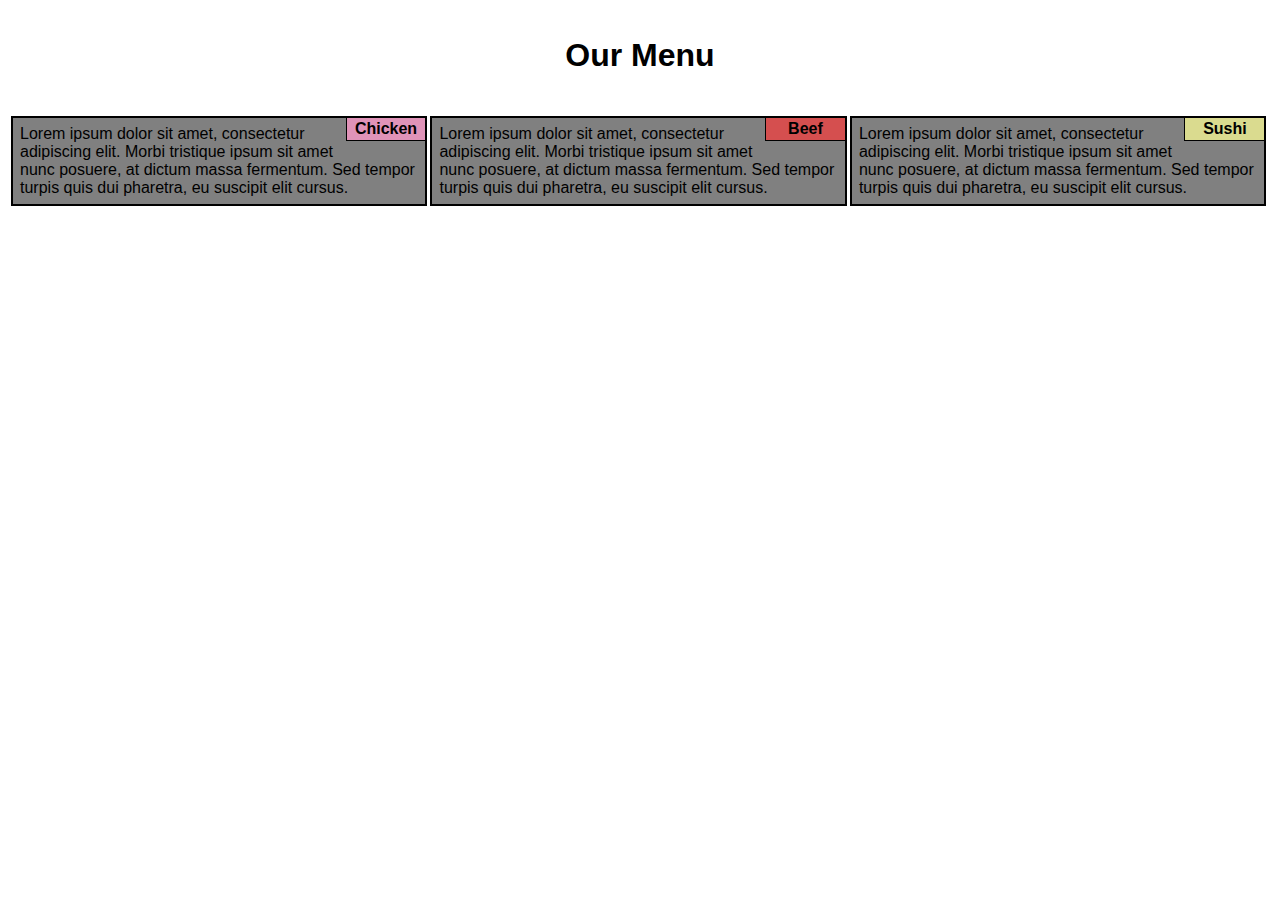
<file: module2-solution/index.html>
<!DOCTYPE html>
<html lang="en">
<head>
	<title>Assignment Solution For Module 2</title>
	<meta charset="utf-8">
	<link rel="stylesheet" href="css/module2_sol.css">
</head>
<body>
	<h1>Our Menu</h1>
	
<section class="col">
	<div class="row row-md row-lg">
		<p id= "content1">Chicken</p>
		<p>
			Lorem ipsum dolor sit amet, consectetur adipiscing elit. Morbi tristique ipsum sit amet nunc posuere, at dictum massa fermentum. Sed tempor turpis quis dui pharetra, eu suscipit elit cursus.
		</p>
	</div>
	<div class="row row-md2 row-lg2">
		<p id="content2">Beef</p>
		<p>
			Lorem ipsum dolor sit amet, consectetur adipiscing elit. Morbi tristique ipsum sit amet nunc posuere, at dictum massa fermentum. Sed tempor turpis quis dui pharetra, eu suscipit elit cursus.
		</p>
	</div>
	<div class="row row-md3 row-lg3">
		<p id="content3">Sushi</p>
		<p>
			Lorem ipsum dolor sit amet, consectetur adipiscing elit. Morbi tristique ipsum sit amet nunc posuere, at dictum massa fermentum. Sed tempor turpis quis dui pharetra, eu suscipit elit cursus.
		</p>
	</div>
</section>
</body>
</html>
</file>
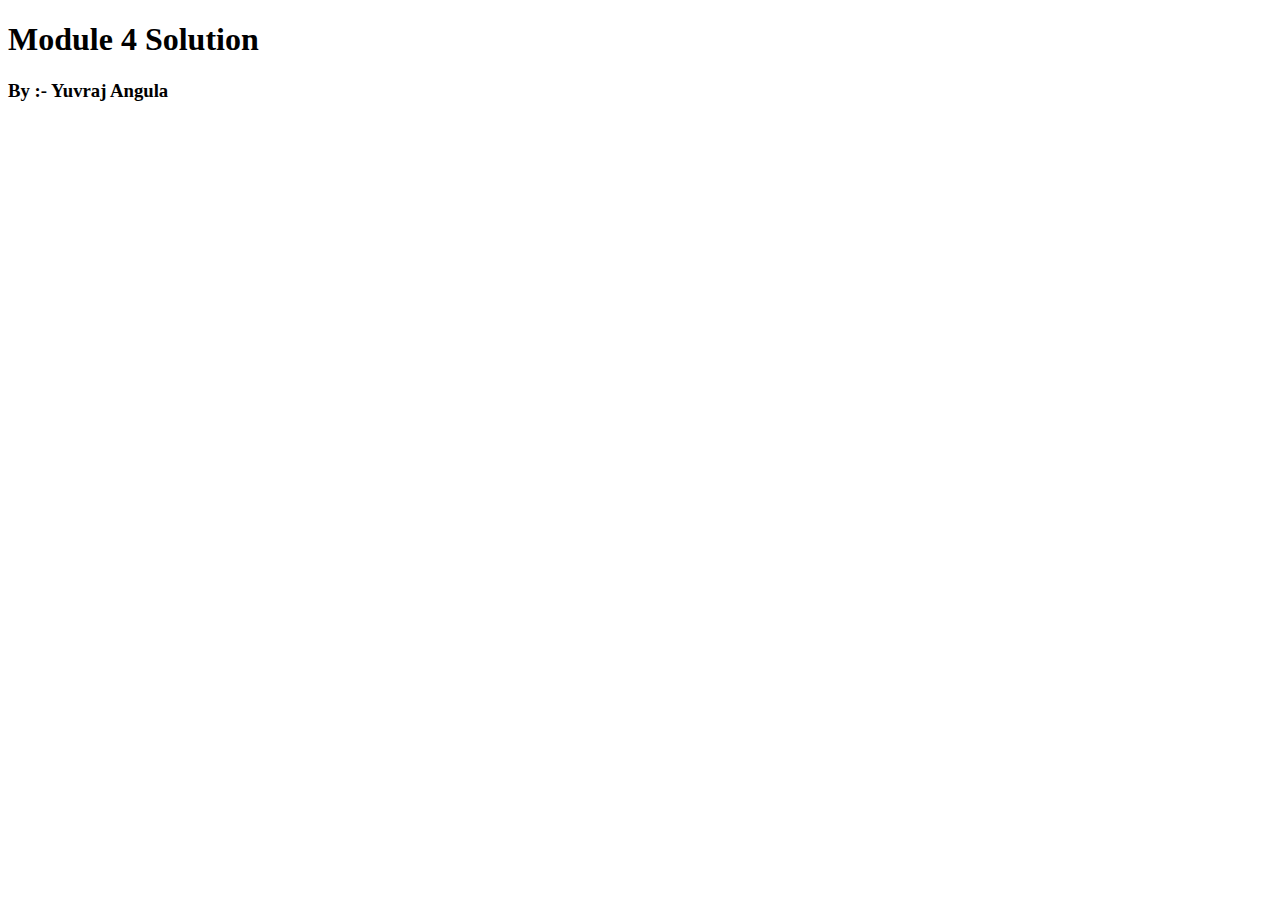
<file: module4-solution/index.html>
<!DOCTYPE html>
<html>
<head>
  <meta charset="utf-8">
  <title>Module 4 Solution</title>
  <script src="SpeakHello.js"></script>
  <script src="SpeakGoodBye.js"></script>
  <script src="script.js"></script>
</head>
<body>
  <h1>Module 4 Solution</h1>
  <h3>By :- Yuvraj Angula</h3>
</body>
</html>
</file>
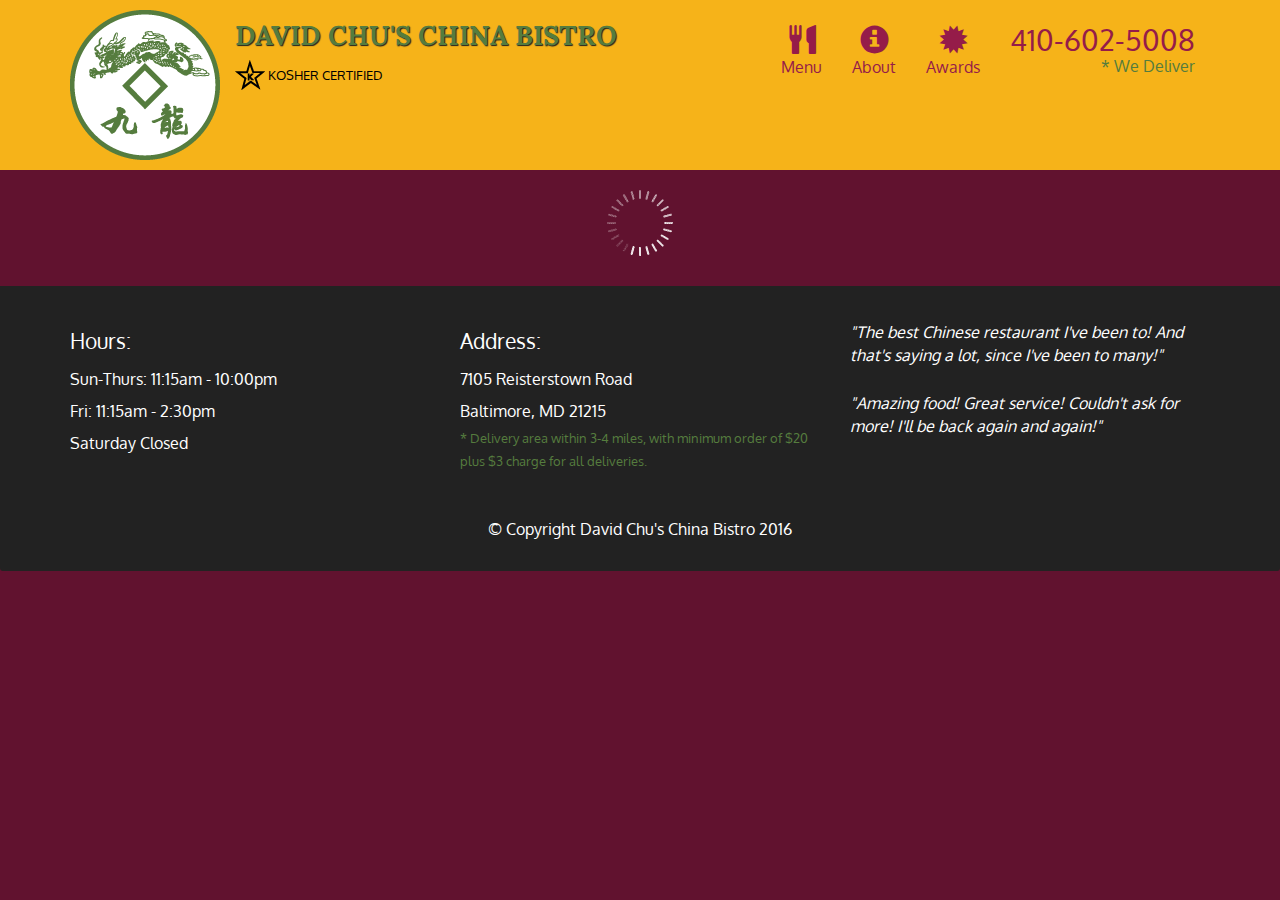
<file: module5-solution/index.html>
<!doctype html>
<html lang="en">
  <head>
    <meta charset="utf-8">
    <meta http-equiv="X-UA-Compatible" content="IE=edge">
    <meta name="viewport" content="width=device-width, initial-scale=1">
    <title>David Chu's China Bistro</title>
    <link rel="stylesheet" href="css/bootstrap.min.css">
    <link rel="stylesheet" href="css/styles.css">
    <link href='https://fonts.googleapis.com/css?family=Oxygen:400,300,700' rel='stylesheet' type='text/css'>
    <link href='https://fonts.googleapis.com/css?family=Lora' rel='stylesheet' type='text/css'>
  </head>
<body>
  <header>
    <nav id="header-nav" class="navbar navbar-default">
      <div class="container">
        <div class="navbar-header">
          <a href="index.html" class="pull-left visible-md visible-lg">
            <div id="logo-img" alt="Logo image"></div>
          </a>

          <div class="navbar-brand">
            <a href="index.html"><h1>David Chu's China Bistro</h1></a>
            <p>
              <img src="images/star-k-logo.png" alt="Kosher certification">
              <span>Kosher Certified</span>
            </p>
          </div>

          <button id="navbarToggle" type="button" class="navbar-toggle collapsed" data-toggle="collapse" data-target="#collapsable-nav" aria-expanded="false">
            <span class="sr-only">Toggle navigation</span>
            <span class="icon-bar"></span>
            <span class="icon-bar"></span>
            <span class="icon-bar"></span>
          </button>
        </div>
        
        <div id="collapsable-nav" class="collapse navbar-collapse">
           <ul id="nav-list" class="nav navbar-nav navbar-right">
            <li id="navHomeButton" class="visible-xs active">
              <a href="index.html">
                <span class="glyphicon glyphicon-home"></span> Home</a>
            </li>
            <li id="navMenuButton">
              <a href="#" onclick="$dc.loadMenuCategories();">
                <span class="glyphicon glyphicon-cutlery"></span><br class="hidden-xs"> Menu</a>
            </li>
            <li>
              <a href="#">
                <span class="glyphicon glyphicon-info-sign"></span><br class="hidden-xs"> About</a>
            </li>
            <li>
              <a href="#">
                <span class="glyphicon glyphicon-certificate"></span><br class="hidden-xs"> Awards</a>
            </li>
            <li id="phone" class="hidden-xs">
              <a href="tel:410-602-5008">
                <span>410-602-5008</span></a><div>* We Deliver</div>
            </li>
          </ul><!-- #nav-list -->
        </div><!-- .collapse .navbar-collapse -->
      </div><!-- .container -->
    </nav><!-- #header-nav -->
  </header>

  <div id="call-btn" class="visible-xs">
    <a class="btn" href="tel:410-602-5008">
    <span class="glyphicon glyphicon-earphone"></span>
    410-602-5008
    </a>
  </div>
  <div id="xs-deliver" class="text-center visible-xs">* We Deliver</div>

  <div id="main-content" class="container"></div>

  <footer class="panel-footer">
    <div class="container">
      <div class="row">
        <section id="hours" class="col-sm-4">
          <span>Hours:</span><br>
          Sun-Thurs: 11:15am - 10:00pm<br>
          Fri: 11:15am - 2:30pm<br>
          Saturday Closed
          <hr class="visible-xs">
        </section>
        <section id="address" class="col-sm-4">
          <span>Address:</span><br>
          7105 Reisterstown Road<br>
          Baltimore, MD 21215
          <p>* Delivery area within 3-4 miles, with minimum order of $20 plus $3 charge for all deliveries.</p>
          <hr class="visible-xs">
        </section>
        <section id="testimonials" class="col-sm-4">
          <p>"The best Chinese restaurant I've been to! And that's saying a lot, since I've been to many!"</p>
          <p>"Amazing food! Great service! Couldn't ask for more! I'll be back again and again!"</p>
        </section>
      </div>
      <div class="text-center">&copy; Copyright David Chu's China Bistro 2016</div>
    </div>
  </footer>

  <!-- jQuery (Bootstrap JS plugins depend on it) -->
  <script src="js/jquery-2.1.4.min.js"></script>
  <script src="js/bootstrap.min.js"></script>
  <script src="js/ajax-utils.js"></script>
  <script src="js/script.js"></script>
</body>
</html>
</file>
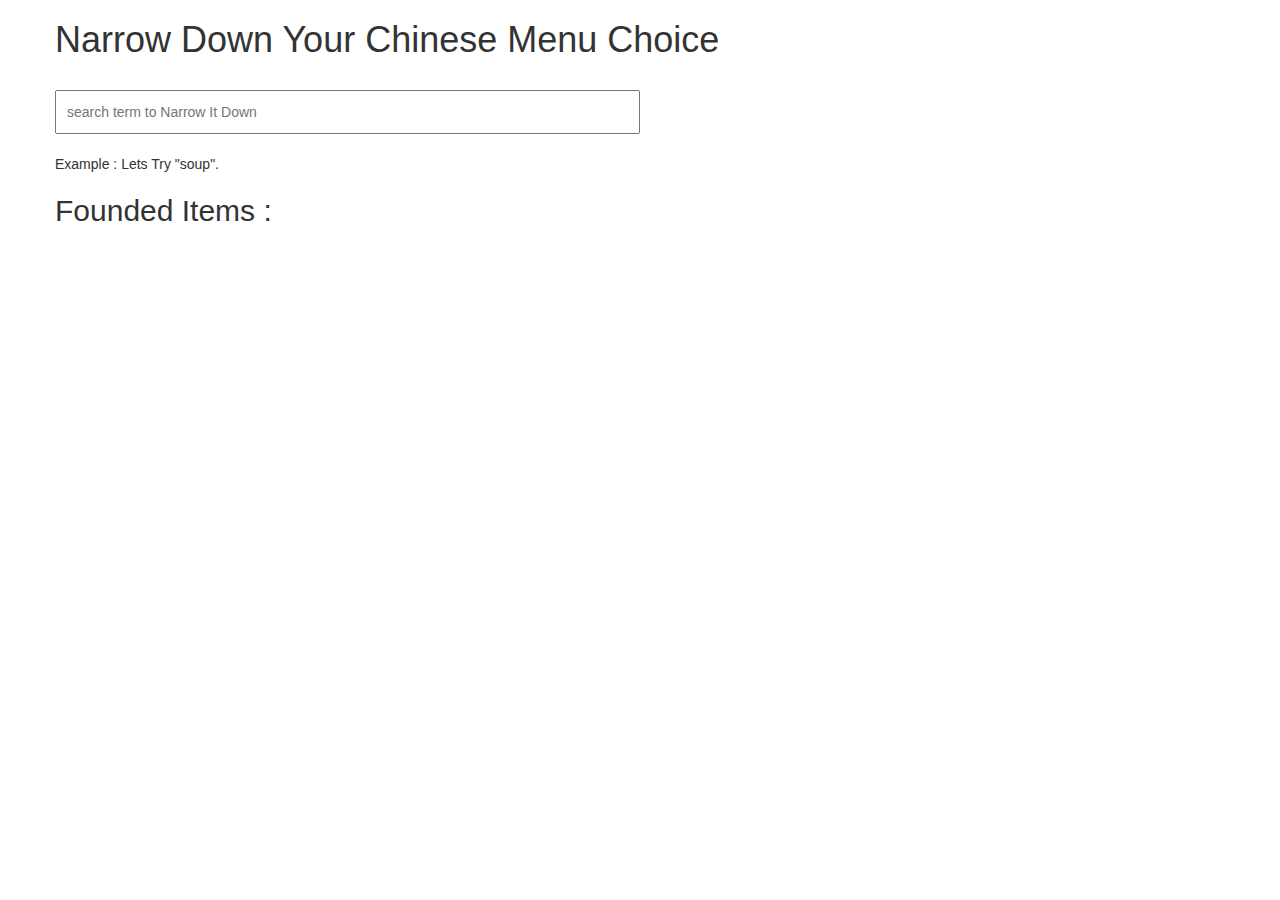
<file: AngulaJS_course/Assignment3_solved/index.html>
<!doctype html>
<html lang="en">
  <head>
    <title>Narrow Down Your Menu Choice</title>
    <meta name="viewport" content="width=device-width, initial-scale=1">
    <link rel="stylesheet" href="styles/bootstrap.min.css">
    <link rel="stylesheet" href="styles/styles.css">
    <script src="jquery-3.1.0.min.js"></script>
  <script src="angular.min.js"></script>
  <script src="app.js"></script>
  <style>
    .highlight{
      background-color: #FFFF00;
    }
    .error{
      color: crimson;
    }
    #search{
      width: 50%;
    }
  </style>
  </head>
<body ng-app="NarrowItDownApp">
   <div class="container" ng-controller="NarrowItDownController as narrow">
     <div class="row">
      <h1>Narrow Down Your Chinese Menu Choice</h1>
      <input type="text" id="search" placeholder="search term to Narrow It Down" ng-change='narrow.search()'  ng-model="narrow.keyValue" style="padding: 10px; margin-bottom: 20px;">
     </div>
     <div class="row">
      <!-- found-items should be implemented as a component -->
      <p>Example : Lets Try "soup".</p>
      <h2>Founded Items :</h2>
      <found-items items="narrow.items" error-msg="narrow.error" key-value="narrow.keyValue"></found-items>
     </div>

  </div>

</body>
</html>
</file>
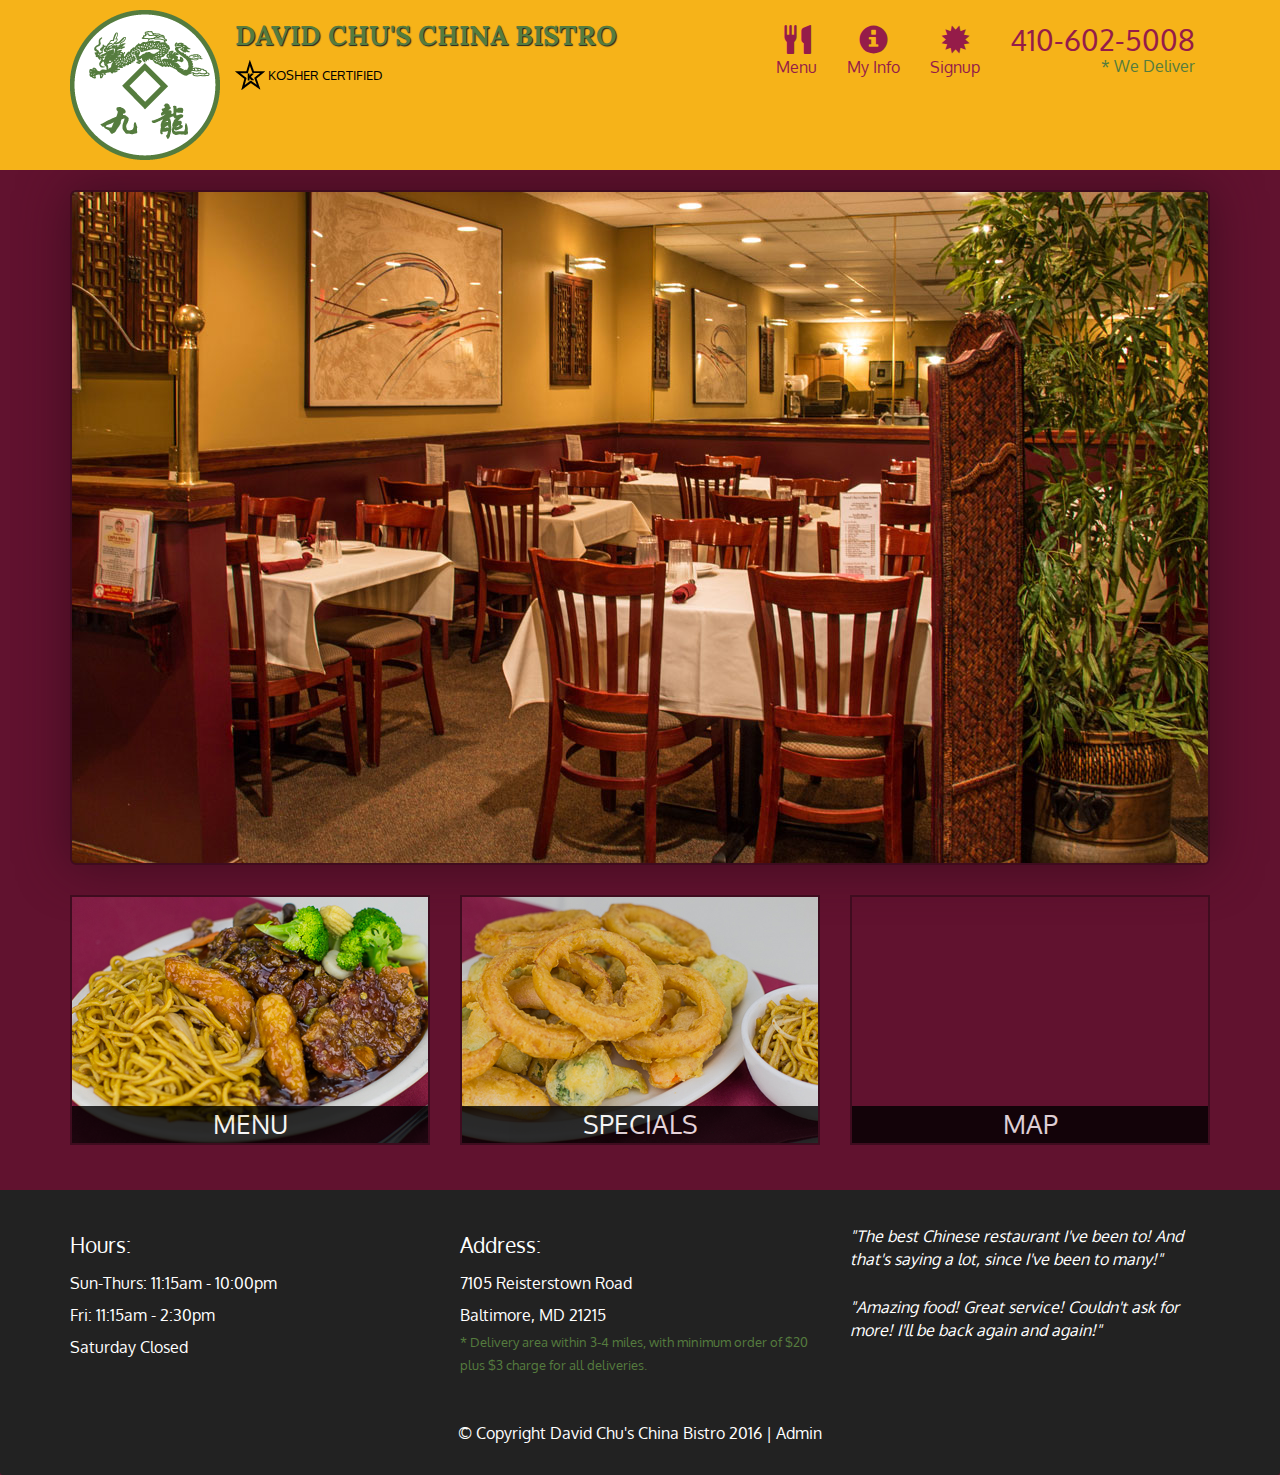
<file: AngulaJS_course/Assignment4_solved/index.html>
<!DOCTYPE html>
<html lang="en">
  <head>
    <meta charset="utf-8">
    <meta http-equiv="X-UA-Compatible" content="IE=edge">
    <meta name="viewport" content="width=device-width, initial-scale=1">
    <title>David Chu's China Bistro</title>
    <link href='https://fonts.googleapis.com/css?family=Oxygen:400,300,700' rel='stylesheet' type='text/css'>
    <link href='https://fonts.googleapis.com/css?family=Lora' rel='stylesheet' type='text/css'>
    <link rel="stylesheet" href="css/bootstrap.min.css">
    <link rel="stylesheet" href="css/restaurant.css">
    <link rel="stylesheet" href="css/common.css">
  </head>
  <body ng-app="restaurant" ng-strict-di>

    <!-- Fixed position loading indicator -->
    <loading class="loading-indicator"></loading>

    <header>
      <nav id="header-nav" class="navbar navbar-default">
        <div class="container">
          <div class="navbar-header">
            <a href="index.html" class="pull-left visible-md visible-lg">
              <div id="logo-img" alt="Logo image"></div>
            </a>

            <div class="navbar-brand">
              <a href="index.html"><h1>David Chu's China Bistro</h1></a>
              <p>
              <img src="images/star-k-logo.png" alt="Kosher certification">
              <span>Kosher Certified</span>
              </p>
            </div>

            <button id="navbarToggle" type="button" class="navbar-toggle collapsed" data-toggle="collapse" data-target="#collapsable-nav" aria-expanded="false">
              <span class="sr-only">Toggle navigation</span>
              <span class="icon-bar"></span>
              <span class="icon-bar"></span>
              <span class="icon-bar"></span>
            </button>
          </div>

          <div id="collapsable-nav" class="collapse navbar-collapse">
            <ul id="nav-list" class="nav navbar-nav navbar-right">
              <li id="navHomeButton" class="visible-xs">
                <a href="index.html">
                  <span class="glyphicon glyphicon-home"></span> Home</a>
              </li>
              <li id="navMenuButton" ui-sref-active="active">
                <a ui-sref="public.menu">
                  <span class="glyphicon glyphicon-cutlery"></span><br class="hidden-xs"> Menu</a>
              </li>
              <li ui-sref-active="active">
                <a ui-sref="public.info">
                  <span class="glyphicon glyphicon-info-sign"></span><br class="hidden-xs"> My Info</a>
              </li>
              <li ui-sref-active="active"> 
                <a ui-sref="public.signup">
                  <span class="glyphicon glyphicon-certificate"></span><br class="hidden-xs"> Signup</a>
              </li>
              <li id="phone" class="hidden-xs">
                <a href="tel:410-602-5008">
                  <span>410-602-5008</span></a><div>* We Deliver</div>
              </li>
            </ul><!-- #nav-list -->
          </div><!-- .collapse .navbar-collapse -->
        </div><!-- .container -->
      </nav><!-- #header-nav -->
    </header>

    <div id="call-btn" class="visible-xs">
      <a class="btn" href="tel:410-602-5008">
        <span class="glyphicon glyphicon-earphone"></span>
        410-602-5008
      </a>
    </div>
    <div id="xs-deliver" class="text-center visible-xs">* We Deliver</div>

    <ui-view>
      <div class="text-center initial-loading">
        <h2>Loading Site...</h2>
      </div>
    </ui-view>

    <footer class="panel-footer">
      <div class="container">
        <div class="row">
          <section id="hours" class="col-sm-4">
            <span>Hours:</span><br>
            Sun-Thurs: 11:15am - 10:00pm<br>
            Fri: 11:15am - 2:30pm<br>
            Saturday Closed
            <hr class="visible-xs">
          </section>
          <section id="address" class="col-sm-4">
            <span>Address:</span><br>
            7105 Reisterstown Road<br>
            Baltimore, MD 21215
            <p>* Delivery area within 3-4 miles, with minimum order of $20 plus $3 charge for all deliveries.</p>
            <hr class="visible-xs">
          </section>
          <section id="testimonials" class="col-sm-4">
            <p>"The best Chinese restaurant I've been to! And that's saying a lot, since I've been to many!"</p>
            <p>"Amazing food! Great service! Couldn't ask for more! I'll be back again and again!"</p>
          </section>
        </div>
        <div class="text-center">
          &copy; Copyright David Chu's China Bistro 2016 |
          <a ui-sref="admin.auth">Admin</a></div>
      </div>
    </footer>

    <!-- Libs -->
    <script src="lib/jquery-2.1.4.min.js"></script>
    <script src="lib/bootstrap.min.js"></script>
    <script src="lib/angular.min.js"></script>
    <script src="lib/angular-ui-router.min.js"></script>

    <!-- Main Restaurant Module -->
    <script src="src/restaurant.module.js"></script>

    <!-- Common Module -->
    <script src="src/common/common.module.js"></script>
    <script src="src/common/loading/loading.component.js"></script>
    <script src="src/common/loading/loading.interceptor.js"></script>
    <script src="src/common/menu.service.js"></script>

    <!-- Public Module -->
    <script src="src/public/public.module.js"></script>
    <script src="src/public/public.routes.js"></script>
    <script src="src/public/menu/menu.controller.js"></script>
    <script src="src/public/menu-category/menu-category.component.js"></script>
    <script src="src/public/menu-items/menu-items.controller.js"></script>
    <script src="src/public/menu-item/menu-item.component.js"></script>
    <script src="src/public/signup/signup.controller.js"></script>
    <script src="src/public/info/info.controller.js"></script>

    <!-- ADMIN SITE -->

    <!--Application files -->

  </body>

</html>
</file>
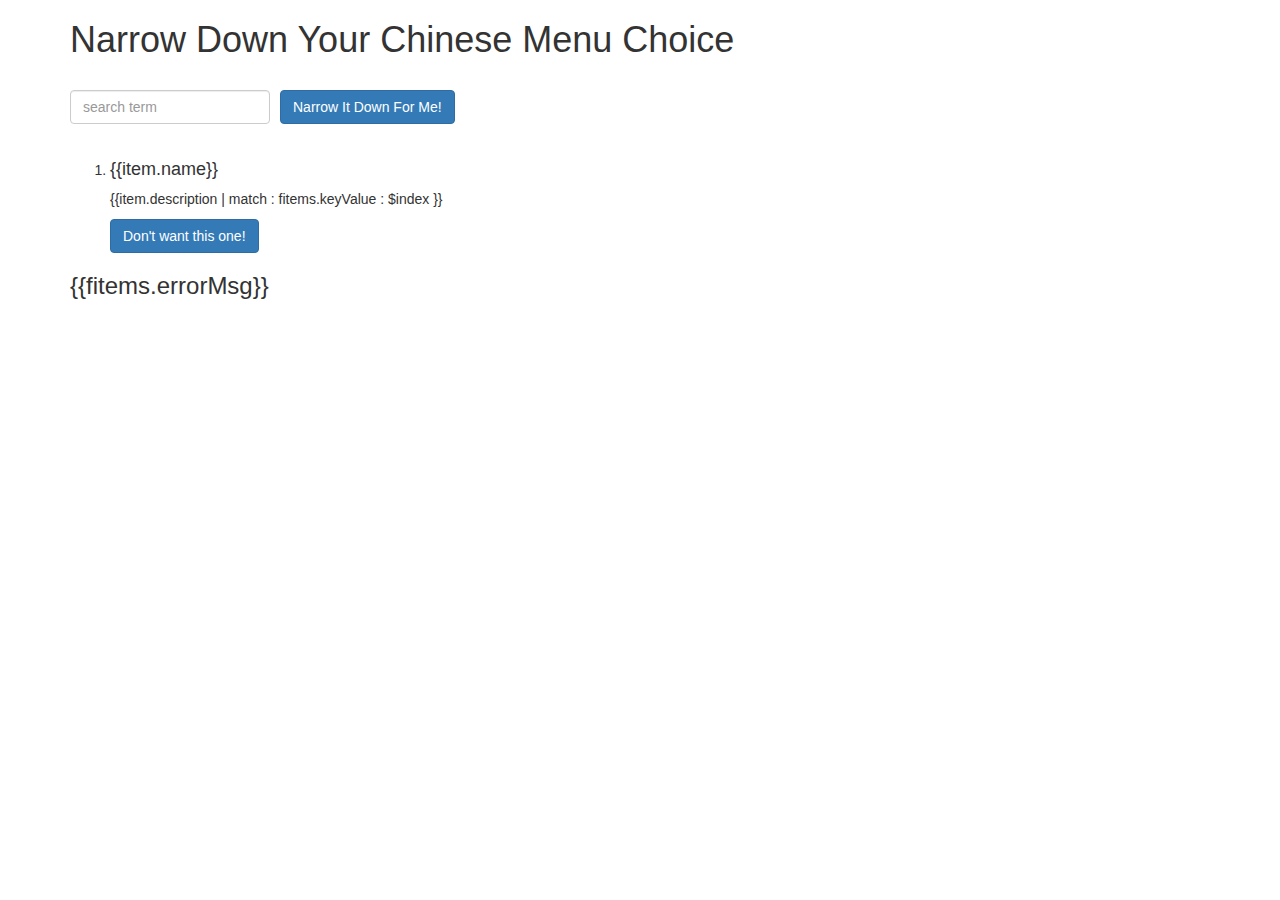
<file: AngulaJS_course/Assignment3_solved/foundItems.html>
<!doctype html>
<html lang="en">
  <head>
    <title>Narrow Down Your Menu Choice</title>
    <meta name="viewport" content="width=device-width, initial-scale=1">
    <link rel="stylesheet" href="styles/bootstrap.min.css">
    <link rel="stylesheet" href="styles/styles.css">
  </head>
<body ng-app="NarrowItDownApp">
   <div class="container" ng-controller="NarrowItDownController as ndc">
    <h1>Narrow Down Your Chinese Menu Choice</h1>

    <div class="form-group">
      <input type="text" placeholder="search term" class="form-control" ng-model="ndc.searchKeyword">
    </div>
    <div class="form-group narrow-button">
      <button class="btn btn-primary" ng-click="ndc.narrowItDownBtnCallback()">Narrow It Down For Me!</button>
    </div>
    <br><br><br>
    <!-- found-items should be implemented as a component -->
    <found-items
    found-items="ndc.foundItems"
    title ="{{ndc.title}}"
    on-remove="ndc.removeItem()"
    loading="ndc.loading"
    error="ndc.error"></found-items>
    <loading-screen ng-if="ndc.loading"></loading-screen>
  </div>
  <script src="./angular.min.js"></script>
  <script src="./app.js"></script>
</body>
</html>
</file>
<file: module2-solution/css/module2_sol.css>
*{
	box-sizing: border-box;
	margin: 1px;
	padding: 2px;
	border: 1px;
}
body{
	font-family:" Comic Sans MS", cursive, sans-serif;
	width: 98%
	margin:5px;
}
h1{
	text-align: center;
	padding: 30px;
}
div{
  border-width: 2px;
  border-style: solid;
  border-color: black;
  float: left;
  padding: 4px;
  margin: 0.7%;	
  color: black;
  background-color: gray;
  text-align: left;
 
}

#content1{
	text-align: right;
	font-weight: bolder;
	width: 20%;
	height: 50%;
	background-color: #E093B8;
	border-width: 1px;
	border-style: solid;
	color: black;
	position: relative;
	bottom: 6px;
	left: 6px;
	float: right;
	text-align: center;
}

#content2{
	text-align: right;
	font-weight: bolder;
	width: 20%;
	height: 50%;
	background-color: #D54F4F;
	border-width: 1px;
	border-style: solid;
	color: black;
	position: relative;
	bottom: 6px;
	left: 6px;
	float: right;
	text-align: center;
}

#content3{
	text-align: right;
	font-weight: bolder;
	width: 20%;
	height: 50%;
	background-color: #DADB8F;
	border-width: 1px;
	border-style: solid;
	color: black;
	position: relative;
	bottom: 6px;
	left: 6px;
	float: right;
	text-align: center;
}

@media (max-width: 767px){
	.row,.row2,.row3{
		float: left;
		margin-bottom: 10px;
		margin-right: auto;
		margin-left: auto;
	}
	.row{
		width: 100%;
	}
}
@media (min-width: 768px) and (max-width: 991px){
	.row-md,.row-md2,.row-md3{
		float: left;
		margin-bottom: 20px;
		margin-right: 20px;
		margin-left: 20px;
		
	}
	.row-md{
		width: 45%;
	}
	.row-md2{
		width: 45%;
	}
	.row-md3{
		width: 95%;
	}
}
@media(min-width: 992px){
	.row-lg,.row-lg2,.row-lg3{
		float: left;
		margin-right:1px; 
		margin-left:2px;
		width: 33%;
	
	}
	
}
</file>
<file: module5-solution/css/styles.css>
body {
  font-size: 16px;
  color: #fff;
  background-color: #61122f;
  font-family: 'Oxygen', sans-serif;
}

/** HEADER **/
#header-nav {
  background-color: #f6b319;
  border-radius: 0;
  border: 0;
}

#logo-img {
  background: url('../images/restaurant-logo_large.png') no-repeat;
  width: 150px;
  height: 150px;
  margin: 10px 15px 10px 0;
}

.navbar-brand {
  padding-top: 25px;
}
.navbar-brand h1 { /* Restaurant name */
  font-family: 'Lora', serif;
  color: #557c3e;
  font-size: 1.5em;
  text-transform: uppercase;
  font-weight: bold;
  text-shadow: 1px 1px 1px #222;
  margin-top: 0;
  margin-bottom: 0;
  line-height: .75;
}
.navbar-brand a:hover, .navbar-brand a:focus {
  text-decoration: none;
}
.navbar-brand p { /* Kosher cert */
  color: #000;
  text-transform: uppercase;
  font-size: .7em;
  margin-top: 15px;
}
.navbar-brand p span { /* Star-K */
  vertical-align: middle;
}

#nav-list {
  margin-top: 10px;
}
#nav-list a {
  color: #951C49;
  text-align: center;
}
#nav-list a:hover {
  background: #E7E7E7;
}
#nav-list a span {
  font-size: 1.8em;
}

#phone {
  margin-top: 5px;
}
#phone a { /* Phone number */
  text-align: right;
  padding-bottom: 0;
}
#phone div { /* We Deliver */
  color: #557c3e;
  text-align: right;
  padding-right: 15px;
}

.navbar-header button.navbar-toggle, .navbar-header .icon-bar {
  border: 1px solid #61122f;
}
.navbar-header button.navbar-toggle {
  clear: both;
  margin-top: -30px;
}
/* END HEADER */

/* FOOTER */
.panel-footer {
  margin-top: 30px;
  padding-top: 35px;
  padding-bottom: 30px;
  background-color: #222;
  border-top: 0;
}
.panel-footer div.row {
  margin-bottom: 35px;
}
#hours, #address {
  line-height: 2;
}
#hours > span, #address > span {
  font-size: 1.3em;
}
#address p {
  color: #557c3e;
  font-size: .8em;
  line-height: 1.8;
}
#testimonials {
  font-style: italic;
}
#testimonials p:nth-child(2) {
  margin-top: 25px;
}
/* END FOOTER */



/* HOME PAGE */
.container .jumbotron {
  box-shadow: 0 0 50px #3F0C1F;
  border: 2px solid #3F0C1F;
}

#menu-tile, #specials-tile, #map-tile {
  height: 250px;
  width: 100%;
  margin-bottom: 15px;
  position: relative;
  border: 2px solid #3F0C1F;
  overflow: hidden;
}
#menu-tile:hover, #specials-tile:hover, #map-tile:hover {
  box-shadow: 0 1px 5px 1px #cccccc;
}
#menu-tile {
  background: url('../images/menu-tile.jpg') no-repeat;
  background-position: center;
}
#specials-tile {
  background: url('../images/specials-tile.jpg') no-repeat;
  background-position: center;
}
#menu-tile span, #specials-tile span, #map-tile span {
  position: absolute;
  bottom: 0;
  right: 0;
  width: 100%;
  text-align: center;
  font-size: 1.6em;
  text-transform: uppercase;
  background-color: #000;
  color: #fff;
  opacity: .8;
}
/* END HOME PAGE */

/* MENU CATEGORIES PAGE */
.category-tile { 
  position: relative;
  border: 2px solid #3F0C1F;
  overflow: hidden;
  width: 200px;
  height: 200px;
  margin: 0 auto 15px;
}
.category-tile span {
  position: absolute;
  bottom: 0;
  right: 0;
  width: 100%;
  text-align: center;
  font-size: 1.2em;
  text-transform: uppercase;
  background-color: #000;
  color: #fff;
  opacity: .8;
}
.category-tile:hover {
  box-shadow: 0 1px 5px 1px #cccccc;
}

#menu-categories-title + div {
  margin-bottom: 50px;
}
/* END MENU CATEGORIES PAGE */

/* SINGLE CATEGORY PAGE */
.menu-item-tile {
  margin-bottom: 25px;
}
.menu-item-tile hr {
  width: 80%;
}
.menu-item-tile .menu-item-price {
  font-size: 1.1em;
  text-align: right;
  margin-top: -15px;
  margin-right: -15px;
}
.menu-item-tile .menu-item-price span {
  font-size: .6em;
}
.menu-item-photo {
  position: relative;
  border: 2px solid #3F0C1F; 
  overflow: hidden;
  padding: 0;
  margin-right: -15px;
  margin-left: auto;
  margin-bottom: 20px;
  max-width: 250px;
}
.menu-item-photo div {
  position: absolute;
  bottom: 0;
  right: 0;
  width: 80px;
  background-color: #557c3e;
  text-align: center;
}
.menu-item-description {
  padding-right: 30px;
}
h3.menu-item-title {
  margin: 0 0 10px;
}
.menu-item-details {
  font-size: .9em;
  font-style: italic;
}
/* END SINGLE CATEGORY PAGE */


/********** Large devices only **********/
@media (min-width: 1200px) {
  .container .jumbotron {
    background: url('../images/jumbotron_1200.jpg') no-repeat;
    height: 675px;
  }
}

/********** Medium devices only **********/
@media (min-width: 992px) and (max-width: 1199px) {
  /* Header */
  #logo-img {
    background: url('../images/restaurant-logo_medium.png') no-repeat;
    width: 100px;
    height: 100px;
    margin: 5px 5px 5px 0;
  }
  /* End Header */

  /* Home Page */
  .container .jumbotron {
    background: url('../images/jumbotron_992.jpg') no-repeat;
    height: 558px;
  }
  /* End Home Page */
}

/********** Small devices only **********/
@media (min-width: 768px) and (max-width: 991px) {
  /* Home Page */
  .container .jumbotron {
    background: url('../images/jumbotron_768.jpg') no-repeat;
    height: 432px;
  }
  /* End Home Page */
}

/********** Extra small devices only **********/
@media (max-width: 767px) {
  /* Header */
  .navbar-brand {
    padding-top: 10px;
    height: 80px;
  }
  .navbar-brand h1 { /* Restaurant name */
    padding-top: 10px;
    font-size: 5vw; /* 1vw = 1% of viewport width */
  }
  .navbar-brand p { /* Kosher cert */
    font-size: .6em;
    margin-top: 12px;
  }
  .navbar-brand p img { /* Star-K */
    height: 20px;
  }

  #collapsable-nav a { /* Collapsed nav menu text */
    font-size: 1.2em;
  }
  #collapsable-nav a span { /* Collapsed nav menu glyph */
    font-size: 1em;
    margin-right: 5px;
  }

  #call-btn > a {
    font-size: 1.5em;
    display: block;
    margin: 0 20px;
    padding: 10px;
    border: 2px solid #fff;
    background-color: #f6b319;
    color: #951c49;
  }
  #xs-deliver {
    margin-top: 5px;
    font-size: .7em;
    letter-spacing: .1em;
    text-transform: uppercase;
  }
  /* End Header */

  /* Footer */
  .panel-footer section {
    margin-bottom: 30px;
    text-align: center;
  }
  .panel-footer section:nth-child(3) {
    margin-bottom: 0; /* margin already exists on the whole row */
  }
  .panel-footer section hr {
    width: 50%;
  }
  /* End Footer */

  /* Home Page */
  .container .jumbotron {
    margin-top: 30px;
    padding: 0;
  }
  #menu-tile, #specials-tile {
    width: 360px;
    margin: 0 auto 15px;
  }

  .menu-item-photo {
    margin-right: auto;
  }
  .menu-item-tile .menu-item-price {
    text-align: center;
  }
  .menu-item-description {
    text-align: center;;
  }
}


/********** Super extra small devices Only :-) (e.g., iPhone 4) **********/
@media (max-width: 479px) {
  /* Header */
  .navbar-brand h1 { /* Restaurant name */
    padding-top: 5px;
    font-size: 6vw;
  }
  /* End Header */
  
  /* Home page */
  #menu-tile, #specials-tile {
    width: 280px;
    margin: 0 auto 15px;
  }

  .col-xxs-12 {
    position: relative;
    min-height: 1px;
    padding-right: 15px;
    padding-left: 15px;
    float: left;
    width: 100%;
  }
}
</file>
<file: AngulaJS_course/Assignment3_solved/styles/styles.css>
h1 {
  margin-bottom: 30px;
}
input[type="text"] {
  width: 200px;
  float: left;
}
.narrow-button {
  float: left;
  margin-left: 10px;
}
.loader {
  display: none;
  margin-left: 5px;
  font-size: 10px;
  float: left;
  border-top: 1.1em solid rgba(147, 147, 147, 0.2);
  border-right: 1.1em solid rgba(147, 147, 147, 0.2);
  border-bottom: 1.1em solid rgba(147, 147, 147, 0.2);
  border-left: 1.1em solid #676767;
  -webkit-transform: translateZ(0);
  -ms-transform: translateZ(0);
  transform: translateZ(0);
  -webkit-animation: load8 1.1s infinite linear;
  animation: load8 1.1s infinite linear;
}
.loader,
.loader:after {
  border-radius: 50%;
  width: 3em;
  height: 3em;
}
@-webkit-keyframes load8 {
  0% {
    -webkit-transform: rotate(0deg);
    transform: rotate(0deg);
  }
  100% {
    -webkit-transform: rotate(360deg);
    transform: rotate(360deg);
  }
}
@keyframes load8 {
  0% {
    -webkit-transform: rotate(0deg);
    transform: rotate(0deg);
  }
  100% {
    -webkit-transform: rotate(360deg);
    transform: rotate(360deg);
  }
}
</file>
<file: AngulaJS_course/Assignment4_solved/css/restaurant.css>
body {
  font-size: 16px;
  color: #fff;
  background-color: #61122f;
  font-family: 'Oxygen', sans-serif;
}

.initial-loading {
  margin-top: 60px;
}

/** HEADER **/
#header-nav {
  background-color: #f6b319;
  border-radius: 0;
  border: 0;
}

#logo-img {
  background: url('../images/restaurant-logo_large.png') no-repeat;
  width: 150px;
  height: 150px;
  margin: 10px 15px 10px 0;
}

.navbar-brand {
  padding-top: 25px;
}
.navbar-brand h1 { /* Restaurant name */
  font-family: 'Lora', serif;
  color: #557c3e;
  font-size: 1.5em;
  text-transform: uppercase;
  font-weight: bold;
  text-shadow: 1px 1px 1px #222;
  margin-top: 0;
  margin-bottom: 0;
  line-height: .75;
}
.navbar-brand a:hover, .navbar-brand a:focus {
  text-decoration: none;
}
.navbar-brand p { /* Kosher cert */
  color: #000;
  text-transform: uppercase;
  font-size: .7em;
  margin-top: 15px;
}
.navbar-brand p span { /* Star-K */
  vertical-align: middle;
}

#nav-list {
  margin-top: 10px;
}
#nav-list a {
  color: #951C49;
  text-align: center;
}
#nav-list a:hover {
  background: #E7E7E7;
}
#nav-list a span {
  font-size: 1.8em;
}

#phone {
  margin-top: 5px;
}
#phone a { /* Phone number */
  text-align: right;
  padding-bottom: 0;
}
#phone div { /* We Deliver */
  color: #557c3e;
  text-align: right;
  padding-right: 15px;
}

.navbar-header button.navbar-toggle, .navbar-header .icon-bar {
  border: 1px solid #61122f;
}
.navbar-header button.navbar-toggle {
  clear: both;
  margin-top: -30px;
}
/* END HEADER */

/* FOOTER */
.panel-footer {
  margin-top: 30px;
  padding-top: 35px;
  padding-bottom: 30px;
  background-color: #222;
  border-top: 0;
}
.panel-footer div.row {
  margin-bottom: 35px;
}
#hours, #address {
  line-height: 2;
}
#hours > span, #address > span {
  font-size: 1.3em;
}
#address p {
  color: #557c3e;
  font-size: .8em;
  line-height: 1.8;
}
#testimonials {
  font-style: italic;
}
#testimonials p:nth-child(2) {
  margin-top: 25px;
}
a[ui-sref="admin.auth"] {
  color: #fff;
}
/* END FOOTER */

/********** Medium devices only **********/
@media (min-width: 992px) and (max-width: 1199px) {
  /* Header */
  #logo-img {
    background: url('../images/restaurant-logo_medium.png') no-repeat;
    width: 100px;
    height: 100px;
    margin: 5px 5px 5px 0;
  }
  /* End Header */
}


/********** Extra small devices only **********/
@media (max-width: 767px) {
  /* Header */
  .navbar-brand {
    padding-top: 10px;
    height: 80px;
  }
  .navbar-brand h1 { /* Restaurant name */
    padding-top: 10px;
    font-size: 5vw; /* 1vw = 1% of viewport width */
  }
  .navbar-brand p { /* Kosher cert */
    font-size: .6em;
    margin-top: 12px;
  }
  .navbar-brand p img { /* Star-K */
    height: 20px;
  }

  #collapsable-nav a { /* Collapsed nav menu text */
    font-size: 1.2em;
  }
  #collapsable-nav a span { /* Collapsed nav menu glyph */
    font-size: 1em;
    margin-right: 5px;
  }

  #call-btn > a {
    font-size: 1.5em;
    display: block;
    margin: 0 20px;
    padding: 10px;
    border: 2px solid #fff;
    background-color: #f6b319;
    color: #951c49;
  }
  #xs-deliver {
    margin-top: 5px;
    font-size: .7em;
    letter-spacing: .1em;
    text-transform: uppercase;
  }
  /* End Header */

  /* Footer */
  .panel-footer section {
    margin-bottom: 30px;
    text-align: center;
  }
  .panel-footer section:nth-child(3) {
    margin-bottom: 0; /* margin already exists on the whole row */
  }
  .panel-footer section hr {
    width: 50%;
  }
  /* End Footer */
}


/********** Super extra small devices Only :-) (e.g., iPhone 4) **********/
@media (max-width: 479px) {
  /* Header */
  .navbar-brand h1 { /* Restaurant name */
    padding-top: 5px;
    font-size: 6vw;
  }
  /* End Header */
}
</file>
<file: AngulaJS_course/Assignment4_solved/css/common.css>
.loading-indicator {
    display: block;
    width: 70px;
    position: fixed;
    left: 0;
    right: 0;
    margin: 0 auto;
    top: 40%;
    z-index: 100;
    background-color: #FFF;
}

.loading-indicator img {
    width: 70px;
    background-color: #FFF;
}

.ui-view-placeholder {
    margin-top: 60px;
}
</file>
